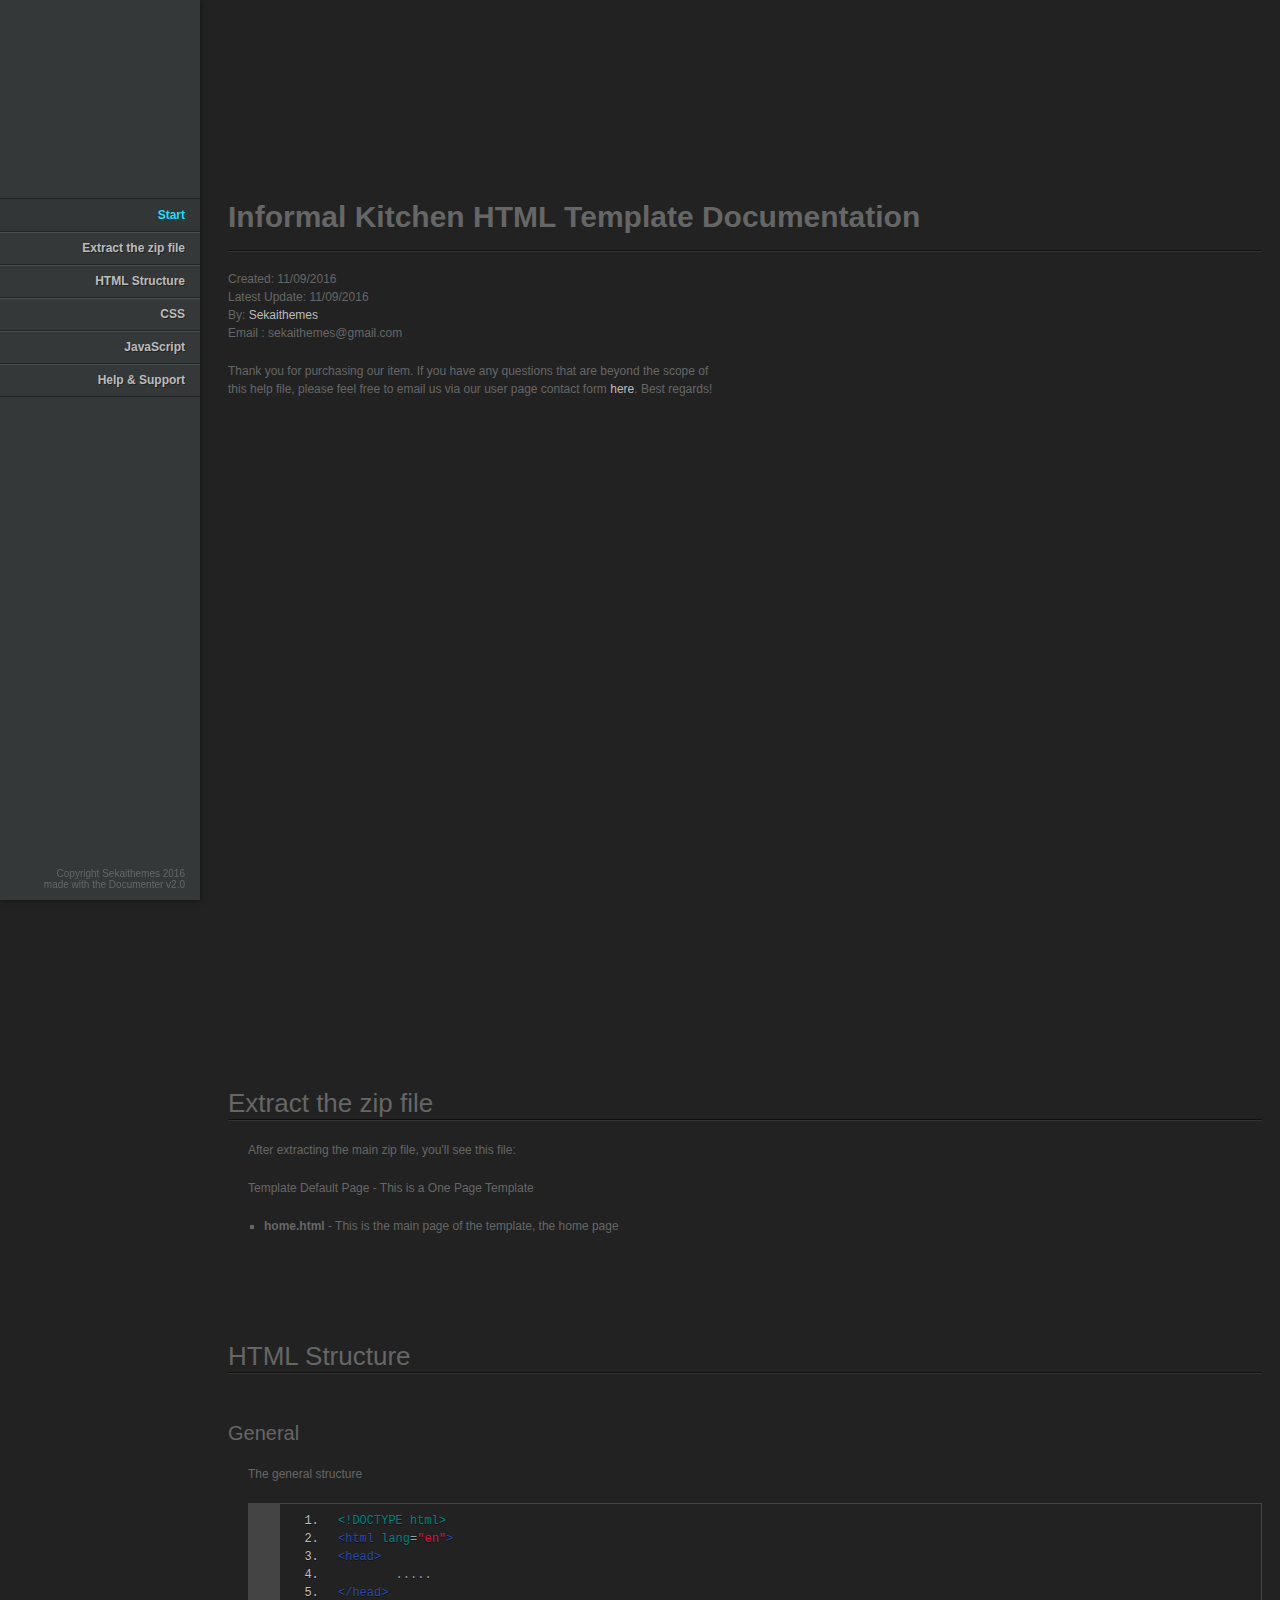
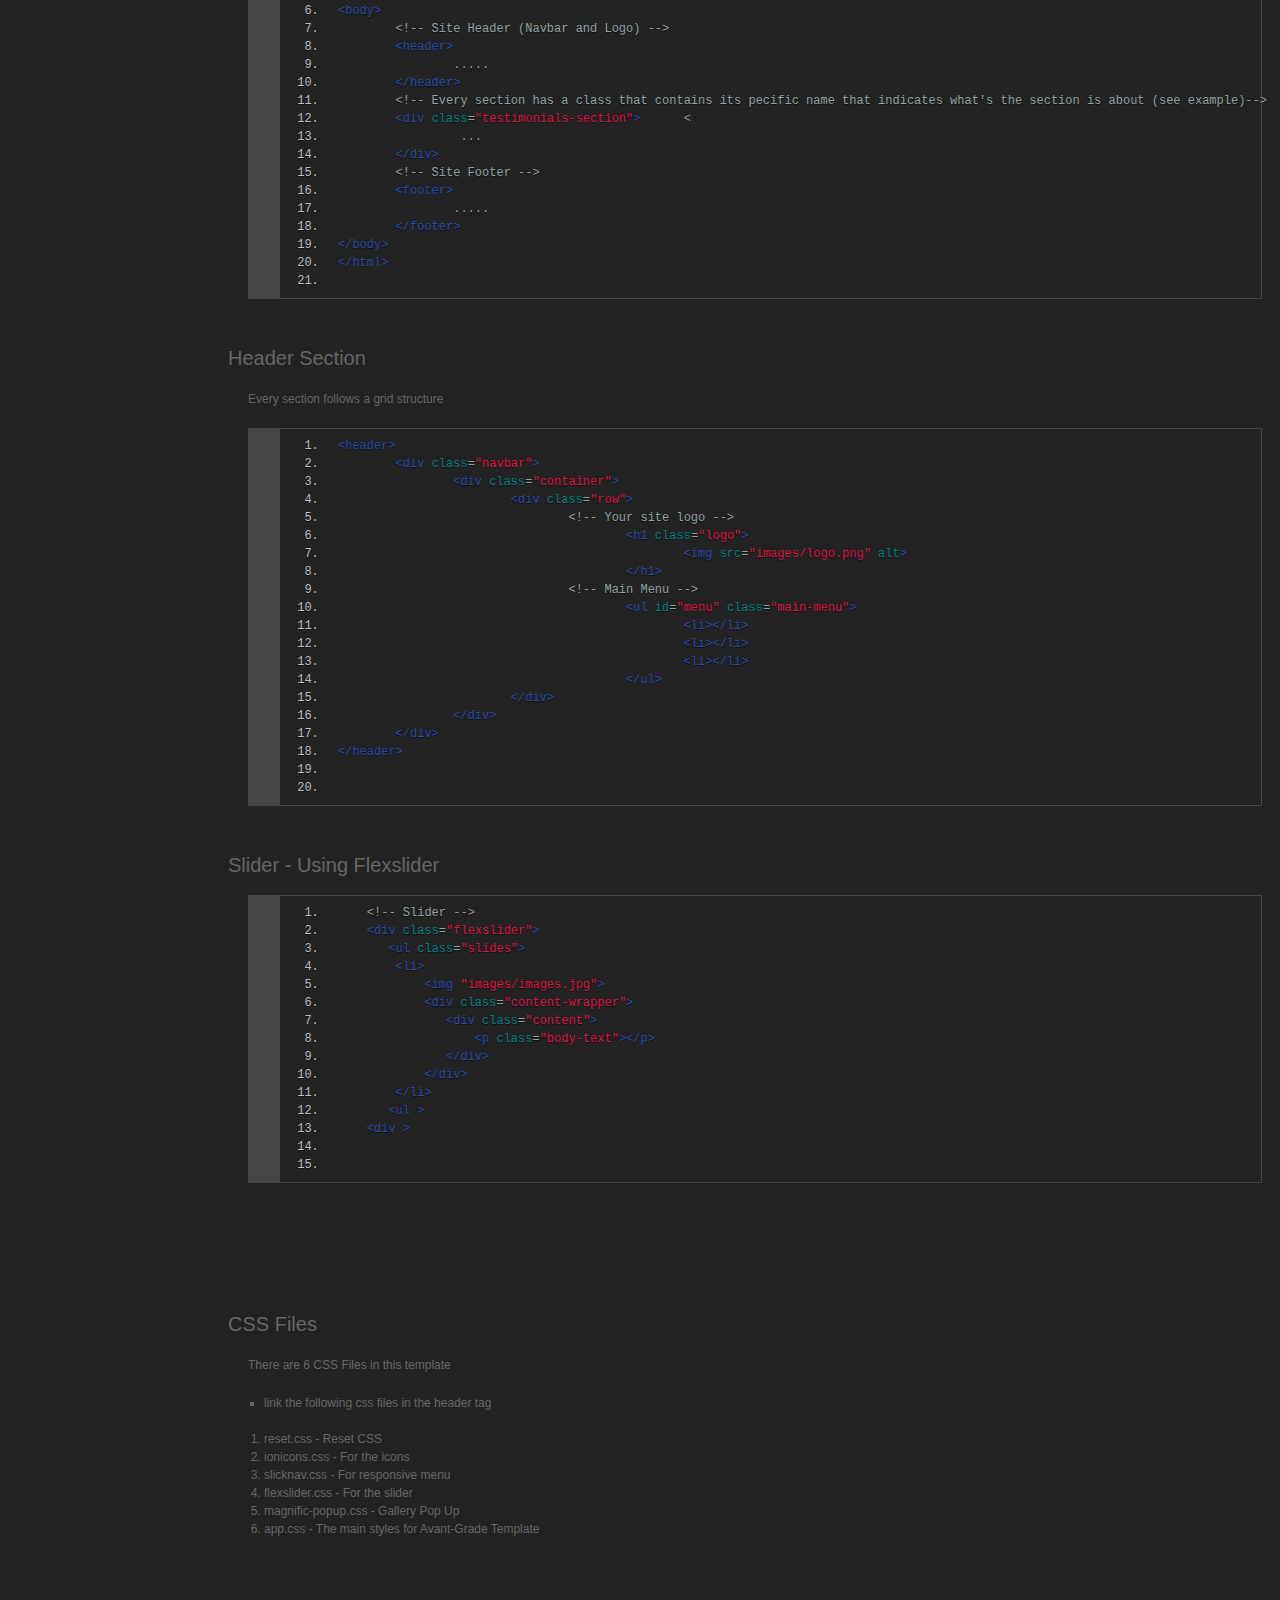
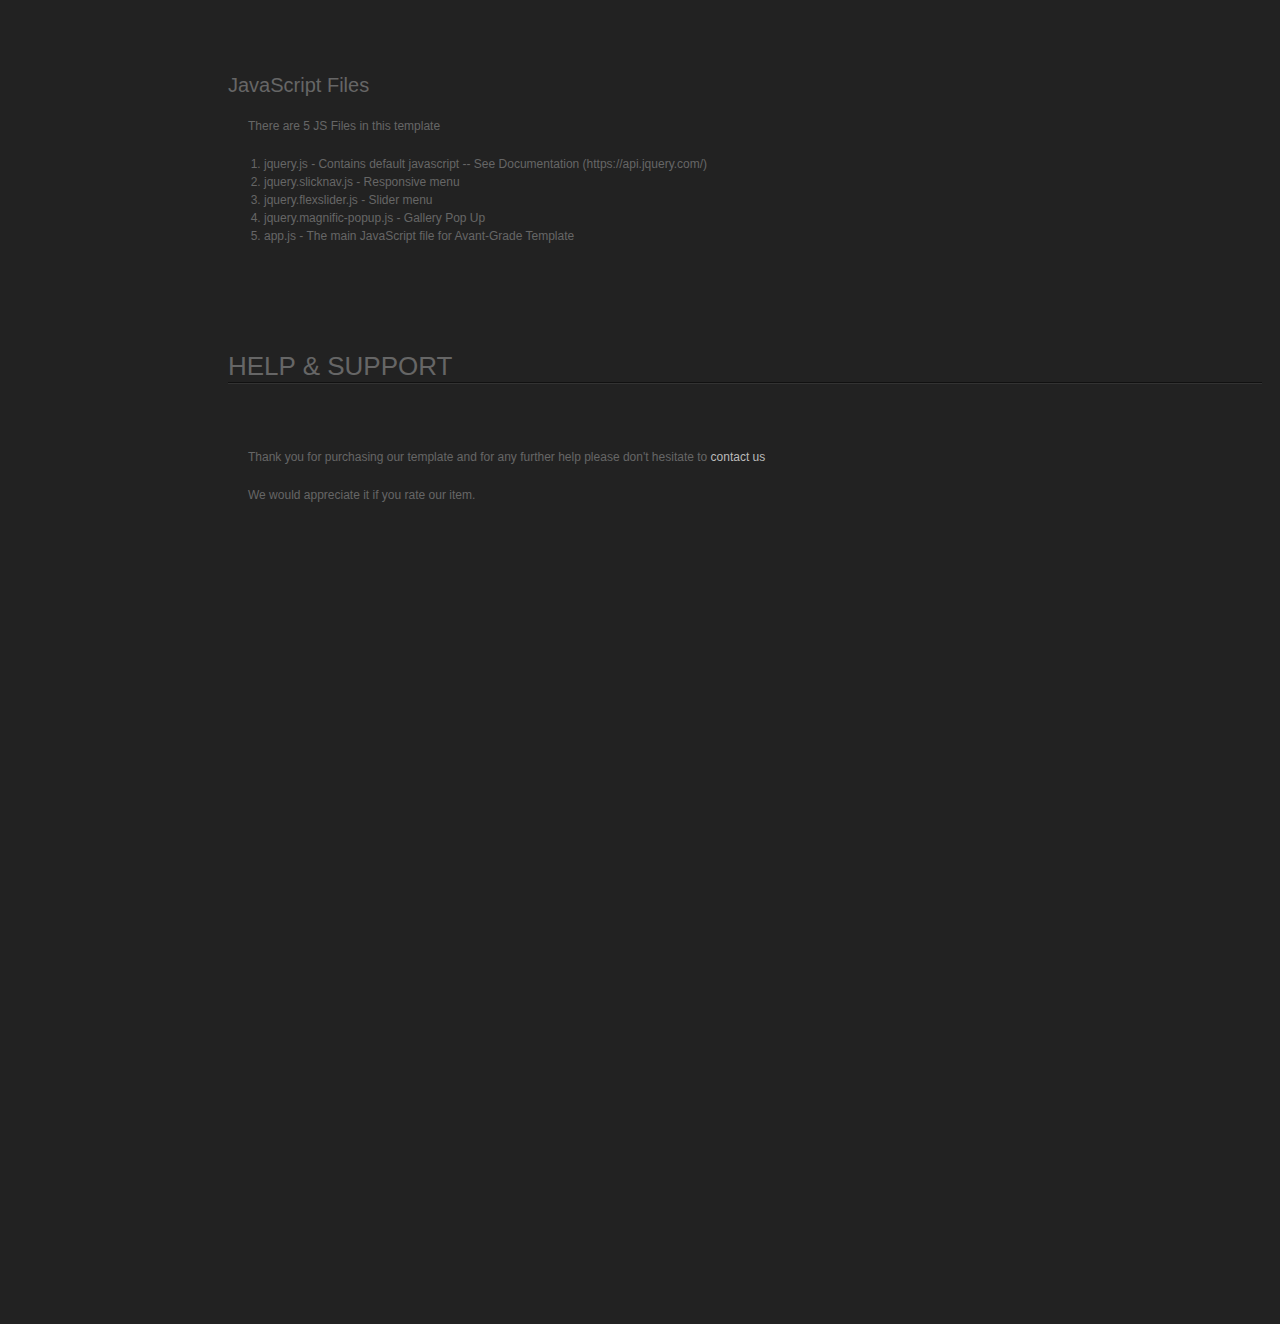
<file: SinglePageApp/Documentation/index.html>
<!doctype html>
<!--[if IE 6 ]><html lang="en-us" class="ie6"> <![endif]-->
<!--[if IE 7 ]><html lang="en-us" class="ie7"> <![endif]-->
<!--[if IE 8 ]><html lang="en-us" class="ie8"> <![endif]-->
<!--[if (gt IE 7)|!(IE)]><!-->
<html lang="en-us">
<!--<![endif]-->

<head>
    <meta charset="utf-8">

    <title>Informal Kitchen HTML Template Documentation</title>

    <meta name="description" content="">
    <meta name="author" content="Sekaithemes">
    <meta name="copyright" content="Sekaithemes">

    <link rel="stylesheet" href="assets/css/documenter_style.css" media="all">
    <link rel="stylesheet" href="assets/js/google-code-prettify/prettify.css" media="screen">

    <script src="assets/js/google-code-prettify/prettify.js"></script>


    <script src="assets/js/jquery.js"></script>
    <script src="assets/js/jquery.scrollTo.js"></script>
    <script src="assets/js/jquery.easing.js"></script>

    <script>
        document.createElement('section');
        var duration = '500',
            easing = 'swing';
    </script>
    <script src="assets/js/script.js"></script>

    <style>
        html {
            background-color: #222222;
            color: #666666;
        }
        ::-moz-selection {
            background: #204E5E;
            color: #ccc;
        }
        ::selection {
            background: #204E5E;
            color: #ccc;
        }
        #documenter_sidebar #documenter_logo {
            background-image: url();
        }
        a {
            color: #BBBBBB;
        }
        .btn {
            color: #666;
            border-color: #666;
        }
        .btn-primary:hover,
        .btn-primary:active,
        .btn-primary.active,
        .btn-primary.disabled,
        .btn-primary[disabled] {} hr {
            border-top: 1px solid #111111;
            border-bottom: 1px solid #333333;
        }
        #documenter_sidebar,
        #documenter_sidebar ul a {
            background-color: #343838;
            color: #222222;
        }
        #documenter_sidebar ul a {
            -webkit-text-shadow: 1px 1px 0px #222222;
            -moz-text-shadow: 1px 1px 0px #222222;
            text-shadow: 1px 1px 0px #222222;
        }
        #documenter_sidebar ul {
            border-top: 1px solid #212424;
        }
        #documenter_sidebar ul a {
            border-top: 1px solid #494F4F;
            border-bottom: 1px solid #212424;
            color: #BBBBBB;
        }
        #documenter_sidebar ul a:hover {
            background: #333636;
            color: #20ddfd;
            border-top: 1px solid #333636;
        }
        #documenter_sidebar ul a.current {
            background: #333636;
            color: #20ddfd;
            border-top: 1px solid #333636;
        }
        #documenter_copyright {
            display: block !important;
            visibility: visible !important;
            color: #666;
        }
        #documenter_copyright a {
            color: #666;
        }
        #documenter_content h4 {
            margin: 48px 0 18px;
        }
        #documenter_content h5,
        #documenter_content h6 {
            margin: 28px 0 18px 20px;
        }
        .prettyprint.linenums {
            margin-left: 20px;
        }
        img.main {
            margin-left: 20px;
        }
        #documenter_content p {
            margin: 20px 0 20px 20px;
        }
        ol.linenums li {
            text-shadow: 0 1px 0 #111;
        }
        .prettyprint.linenums {
            -webkit-box-shadow: inset 30px 0 0 #444, inset 31px 0 0 #444;
            -moz-box-shadow: inset 30px 0 0 #444, inset 31px 0 0 #444;
            box-shadow: inset 30px 0 0 #444, inset 31px 0 0 #444;
        }
        .prettyprint {
            background-color: #222;
            border: 1px solid #444;
        }
        .pln {
            color: #999;
        }
        .kwd,
        .linenums .tag {
            color: #2B48A7;
        }
    </style>

</head>

<body>
    <div id="documenter_sidebar">
        <a href="#documenter_cover" id="documenter_logo"></a>
        <ul id="documenter_nav">
            <li><a class="current" href="#documenter_cover">Start</a>
            </li>
            <li><a href="#unzip">Extract the zip file</a>
            </li>
            <li><a href="#html_structure" title="HTML Structure">HTML Structure</a>
            </li>
            <li><a href="#css_files_and_structure" title="CSS Files and Structure">CSS</a>
            </li>
            <li><a href="#javascript" title="JavaScript">JavaScript</a>
            </li>
            <li><a href="#help_support" title="Help & Support">Help & Support</a>
            </li>

        </ul>
        <div id="documenter_copyright">Copyright <a href="https://themeforest.net/user/sekaithemes" target="_blank">Sekaithemes </a> 2016
            <br> made with the <a href="http://rxa.li/documenter" target="_blank">Documenter v2.0</a>
        </div>
    </div>
    <div id="documenter_content">
        <section id="documenter_cover">
            <h1>Informal Kitchen HTML Template Documentation</h1>

            <hr>
            <ul>
                <li>Created: 11/09/2016</li>
                <li>Latest Update: 11/09/2016</li>
                <li>By: <a href="https://themeforest.net/user/sekaithemes">Sekaithemes</a> 
                </li>
                <li>
                    Email :  sekaithemes@gmail.com
                </li>

            </ul>
            <p style="margin-left:0">Thank you for purchasing our item. If you have any questions that are beyond the scope of this help file, please feel free to email us via our user page contact form <a href="https://themeforest.net/user/sekaithemes">here</a>. Best regards!</p>
        </section>

        <section id="unzip">
            <h3>Extract the zip file</h3>
            <hr class="notop">
            <p> After extracting the main zip file, you'll see this file: </p>

            <p>Template Default Page - This is a One Page Template</p>
            <ul>
                <li><strong>home.html</strong> - This is the main page of the template, the home page</li>
            </ul>
                        
        </section>

        <section id="html_structure">
            <div class="page-header">
                <h3>HTML Structure</h3>
                <hr class="notop">
            </div>

            <h4>General</h4>
            <p>The general structure</p>
            <pre class="prettyprint lang-css linenums">
&#x3C;!DOCTYPE html&#x3E;
&#x3C;html lang=&#x22;en&#x22;&#x3E;
&#x3C;head&#x3E;
&#x9;.....
&#x3C;/head&#x3E;
&#x3C;body&#x3E;
&#x9;&#x3C;!-- Site Header (Navbar and Logo) --&#x3E;
&#x9;&#x3C;header&#x3E;
&#x9;&#x9;.....
&#x9;&#x3C;/header&#x3E;
&#x9;&#x3C;!-- Every section has a class that contains its pecific name that indicates what's the section is about (see example)--&#x3E;
&#x9;&#x3C;div class=&#x22;testimonials-section&#x22;&#x3E;&#x9;&#x3C;
&#x9;&#x9; ...
&#x9;&#x3C;/div&#x3E;
&#x9;&#x3C;!-- Site Footer --&#x3E;
&#x9;&#x3C;footer&#x3E;
&#x9;&#x9;.....
&#x9;&#x3C;/footer&#x3E;&#x9;
&#x3C;/body&#x3E;
&#x3C;/html&#x3E;
            </pre>
            <h4>Header Section</h4>
            <p>Every section follows a grid structure</p>
            <pre class="prettyprint lang-css linenums">
&#x3C;header&#x3E;
&#x9;&#x3C;div class=&#x22;navbar&#x22;&#x3E;
&#x9;&#x9;&#x3C;div class=&#x22;container&#x22;&#x3E;
&#x9;&#x9;&#x9;&#x3C;div class=&#x22;row&#x22;&#x3E;
&#x9;&#x9;&#x9;&#x9;&#x3C;!-- Your site logo --&#x3E;
&#x9;&#x9;&#x9;&#x9;&#x9;&#x3C;h1 class=&#x22;logo&#x22;&#x3E;
&#x9;&#x9;&#x9;&#x9;&#x9;&#x9;&#x3C;img src=&#x22;images/logo.png&#x22; alt&#x3E;
&#x9;&#x9;&#x9;&#x9;&#x9;&#x3C;/h1&#x3E;
&#x9;&#x9;&#x9;&#x9;&#x3C;!-- Main Menu --&#x3E;
&#x9;&#x9;&#x9;&#x9;&#x9;&#x3C;ul id=&#x22;menu&#x22; class=&#x22;main-menu&#x22;&#x3E;
&#x9;&#x9;&#x9;&#x9;&#x9;&#x9;&#x3C;li&#x3E;&#x3C;/li&#x3E;
&#x9;&#x9;&#x9;&#x9;&#x9;&#x9;&#x3C;li&#x3E;&#x3C;/li&#x3E;
&#x9;&#x9;&#x9;&#x9;&#x9;&#x9;&#x3C;li&#x3E;&#x3C;/li&#x3E;
&#x9;&#x9;&#x9;&#x9;&#x9;&#x3C;/ul&#x3E;
&#x9;&#x9;&#x9;&#x3C;/div&#x3E; 
&#x9;&#x9;&#x3C;/div&#x3E;
&#x9;&#x3C;/div&#x3E;
&#x3C;/header&#x3E;
    
            </pre>
            <h4>Slider - Using Flexslider</h4>
            <pre class="prettyprint lang-css linenums">
    &#x3C;!-- Slider --&#x3E;
    &#x3C;div class=&#x22;flexslider&#x22;&#x3E;
       &#x3C;ul class=&#x22;slides&#x22;&#x3E;
&#x9;&#x3C;li&#x3E;
&#x9;    &#x3C;img &#x22;images/images.jpg&#x22;&#x3E;
&#x9;    &#x3C;div class=&#x22;content-wrapper&#x22;&#x3E;
&#x9;       &#x3C;div class=&#x22;content&#x22;&#x3E;
&#x9;           &#x3C;p class=&#x22;body-text&#x22;&#x3E;&#x3C;/p&#x3E;
&#x9;       &#x3C;/div&#x3E;
&#x9;    &#x3C;/div&#x3E;
&#x9;&#x3C;/li&#x3E;
       &#x3C;ul &#x3E;
    &#x3C;div &#x3E;

            </pre>
            
        </section>

       

    
 
<section id="css_files_and_structure">
    <h4>CSS Files</h4>
    <p>There are 6 CSS Files in this template</p>
    <ul> 
    <li>link the following css files in the header tag
                    </li>
                </ul>
                <ol>
                    <li>reset.css - Reset CSS </li>
                    <li>ionicons.css - For the icons</li>
                    <li>slicknav.css - For responsive menu</li>
                    <li>flexslider.css - For the slider</li>
                    <li>magnific-popup.css - Gallery Pop Up</li>
                    <li>app.css - The main styles for Avant-Grade Template</li>
                </ol>
        </section>
        <section id="javascript">
            <h4>JavaScript Files </h4>
            <p>There are 5 JS Files in this template</p>
  

            <ol>
                <li>jquery.js - Contains default javascript -- See Documentation (https://api.jquery.com/)</li>
                <li>jquery.slicknav.js - Responsive menu </li>
                <li>jquery.flexslider.js - Slider menu </li>
                <li>jquery.magnific-popup.js - Gallery Pop Up </li>
                <li>app.js - The main JavaScript file for Avant-Grade Template</li>
            </ol>
        </section>

        <section id="help_support">
            <h3>HELP & SUPPORT</h3>
            <hr class="notop">
            <br>
            <br>
            <p>Thank you for purchasing our template and for any further help please don't hesitate to <a href="https://themeforest.net/user/sekaithemes"> 
            contact us </a>
            </p>
            <p> We would appreciate it if you rate our item.</p>

    </div>

</body>

</html>
</file>
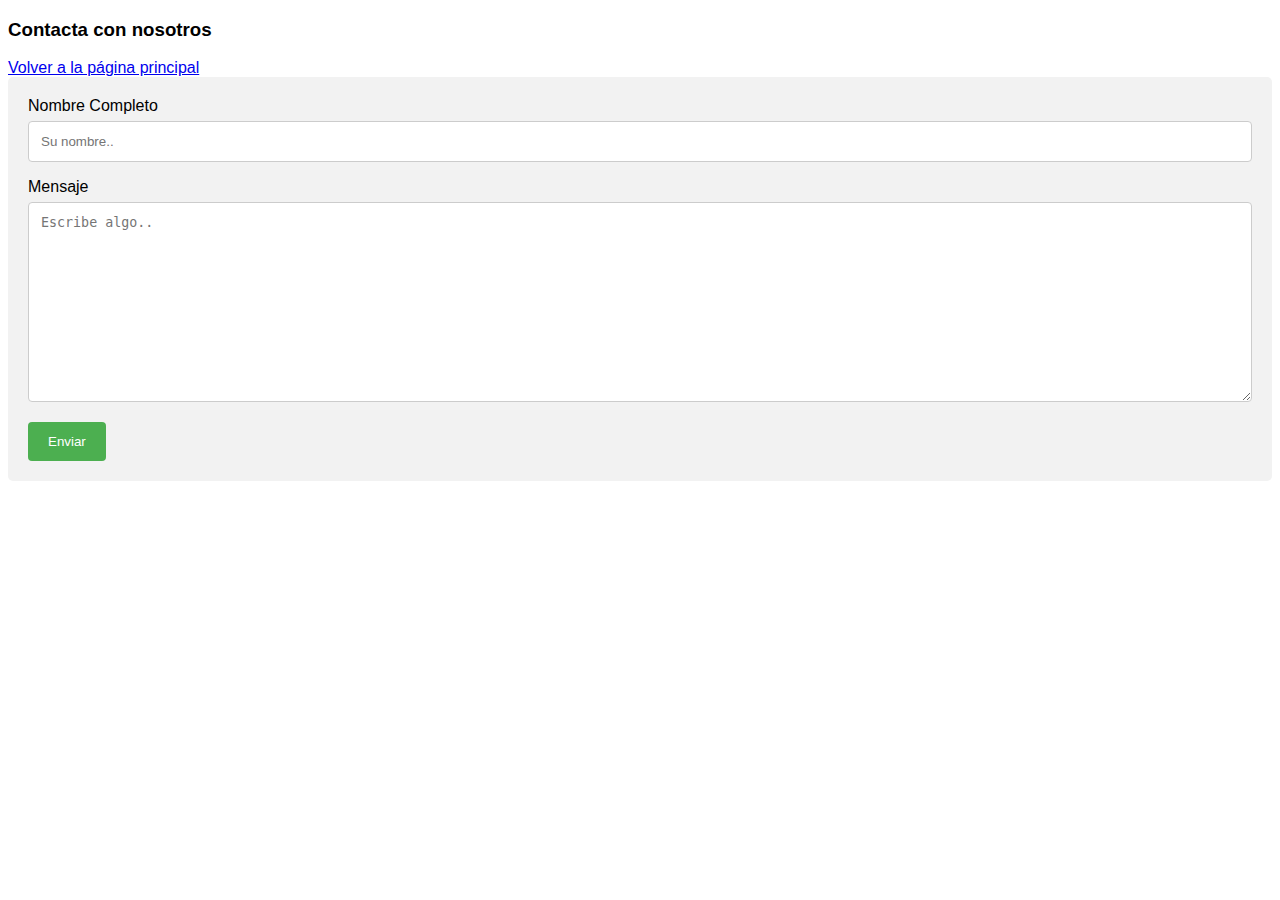
<file: SinglePageApp/wwwroot/contact.html>
﻿<!DOCTYPE html>
<html>
<head>
    <meta name="viewport" content="width=device-width, initial-scale=1">
    <style>
        body { font-family: Arial, Helvetica, sans-serif; }

        * { box-sizing: border-box; }

        input[type=text], select, textarea {
            border: 1px solid #ccc;
            border-radius: 4px;
            box-sizing: border-box;
            margin-bottom: 16px;
            margin-top: 6px;
            padding: 12px;
            resize: vertical;
            width: 100%;
        }

        input[type=submit] {
            background-color: #4CAF50;
            border: none;
            border-radius: 4px;
            color: white;
            cursor: pointer;
            padding: 12px 20px;
        }

        input[type=submit]:hover { background-color: #45a049; }

        .container {
            background-color: #f2f2f2;
            border-radius: 5px;
            padding: 20px;
        }
    </style>
</head>
<body>

<h3>Contacta con nosotros</h3>
<a href="index.html">Volver a la página principal</a>

<div class="container">
    <form action="/action_page.php">
        <label for="fname">Nombre Completo</label>
        <input type="text" id="fname" name="firstname" placeholder="Su nombre..">

        <label for="subject">Mensaje</label>
        <textarea id="subject" name="subject" placeholder="Escribe algo.." style="height: 200px"></textarea>

        <input type="submit" value="Enviar">
    </form>
</div>

</body>
</html>
</file>
<file: SinglePageApp/Documentation/assets/css/documenter_style.css>
/*!
 * Documenter 2.0
 * http://rxa.li/documenter
 *
 * 
 *
 *
 */
html,body,div,span,applet,object,iframe,h1,h2,h3,h4,h5,h6,p,blockquote,a,abbr,acronym,address,big,cite,code,del,dfn,em,font,img,ins,kbd,q,s,samp,small,strike,strong,sub,sup,tt,var,dl,dt,dd,ol,ul,li,fieldset,form,label,legend,table,caption,tbody,tfoot,thead,tr,th,td{
	margin:0;
	padding:0;
	border:0;
	outline:0;
	font-weight:inherit;
	font-style:inherit;
	font-size:100%;
	font-family:inherit;
	vertical-align:baseline;
}
html { 
	font-size:101%;
	font-family:Arial,verdana,arial,sans-serif;
	font-size:12px;
	-webkit-text-size-adjust:none;
	color:#6F6F6F;
	background-color:#efefef;
}
body{
	min-height:100%;
	height:auto;
	width:100%;
}
footer, header, section {
	display:block;
}
a{ color:#6F6F6F; text-decoration:none; cursor:pointer; }
a:hover { text-decoration:underline }
p, ul, ol{
	margin:18px 0;
	line-height:1.5em;
}
li{
	list-style:none;
}
li.placeholder{
	height:70px;
	width:100%;
	font-size:16px;
}
hr { 
	display:block;
	height:0px;
	line-height:0px;
	border:0;
	border-top:1px solid #ddd;
	border-bottom:1px solid #aaa;
	margin:16px 0;
	padding:0;
	clear:both;
	float:none;
}
hr.notop{
	margin-top:0;
}
strong{
	font-weight:700;
}
#documenter_buttons{
	position:absolute;
	right:10px;
	margin-top:-30px;
}
.btn{
	cursor:pointer;
	width:auto;
	padding:7px 7px 8px;
	border-radius:3px;
	border:1px solid #ccc;
}
.btn:hover{
	border:1px solid #B1B4B0;
	box-shadow:0px 2px 2px rgba(0,0,0,0.1);
	-moz-box-shadow:0px 2px 2px rgba(0,0,0,0.1);
	-webkit-box-shadow:0px 2px 2px rgba(0,0,0,0.1);
	text-decoration:none;
}
.btn:active{
	border:1px solid #B1B4B0;
	box-shadow:inset 0px 2px 2px rgba(0,0,0,0.1);
	-moz-box-shadow:inset 0px 2px 2px rgba(0,0,0,0.1);
	-webkit-box-shadow:inset 0px 2px 2px rgba(0,0,0,0.1);
	background-color:#eee;
}

#documenter_content{
	position:absolute;
	right:18px;
	left:218px;
	padding-left:10px;
	padding-bottom:800px;
	min-height:100%;
	height:auto;
	z-index:1;
}
#documenter_sidebar{
	-moz-box-shadow:0 0 6px rgba(3,3,3,0.6);
	-webkit-box-shadow:0 0 6px rgba(3,3,3,0.6);
	box-shadow:0 0 6px rgba(3,3,3,0.6);
	position:fixed;
	left:0;
	width:200px;
	height:100%;
	min-height:100%;
	z-index:100;
}
#documenter_sidebar a{
	position:relative;
	z-index:100;
}
img{
	border:0;
}
#documenter_copyright{
	position:absolute;
	bottom:10px;
	font-size:10px;
	right:15px;
	width:200px;
	text-align:right;
	z-index:1
}
.margim
{
	margin-left: 20px;
}
noscript{
	display:block;
	position:absolute;
	top:238px;
	margin:0 auto;
	width:800px;
	bottom:0;
	z-index:20;
}
noscript p{
	width:800px;
	font-size:20px;
	padding-top:20px;
	margin:0 auto;
	color:#4D4D4D;
}
.small{
	font-size:10px;
	letter-spacing:0;
}

.clearfix:after {
    clear: both;
    content: ".";
    display: block;
    height: 0;
    visibility: hidden;
}
.clearfix {
    display: inline-block;
}
.clearfix {
    display: block;
}
/*----------------------------------------------------------------------*/
/* Sidebar
/*----------------------------------------------------------------------*/

#documenter_sidebar #documenter_logo{
	display:block;
	height:20%;
	max-height:200px;
	min-height:70px;
	width:200px;
	background-position:center center;
	background-repeat:no-repeat;
}
#documenter_sidebar ul{
	font-size:12px;
	font-weight:700;
	min-height:150px;
	height:75%;
	overflow:auto;
}

#documenter_sidebar ul li{
	text-align:right;
	padding:0;
}
#documenter_sidebar ul a{
	display:block;
	border-top:1px solid #ddd;
	border-bottom:1px solid #aaa;
	padding:6px 15px 7px 0;
	text-align:right;
}
#documenter_sidebar ul a:hover,#documenter_sidebar ul a.current{
	-webkit-text-shadow:none;
	-moz-text-shadow:none;
	text-shadow:none;
	text-decoration:none;
}
#documenter_sidebar ul li ul{
	border-top:0;
	font-size:10px;
	min-height:10px;
	height:auto;
	overflow:auto;
	margin:0;
	display:none;
}
#documenter_sidebar ul li ul li a{
	display:block;
	padding:4px 15px 5px 0;
	text-align:right;
}
.margimMap
{
	margin-left: 56px;
}
/*----------------------------------------------------------------------*/
/* Content
/*----------------------------------------------------------------------*/

#documenter_cover{
	position:relative;
	height:800px;
	padding-top:200px !important;
}
#documenter_cover li{
	list-style:none !important;
	margin-left:0 !important;
}
#documenter_cover p{
	width:500px;
}
#documenter_content section{
	padding-top:70px;
}
#documenter_content h1{
	font-size:30px;
	font-weight:700;
}
#documenter_content h2{
	font-size:20px;
	margin-bottom:18px;
	font-weight:100;
}
#documenter_content h3{
	font-size:26px;
	margin:18px 0 0;
	font-weight:100;
}
#documenter_content h4{
	font-size:20px;
	margin:18px 0;
	font-weight:100;
}
#documenter_content h5{
	font-size:16px;
	margin:18px 0;
	font-weight:100;
}
#documenter_content h6{
	font-size:14px;
	margin:18px 0;
	font-weight:100;
}
#documenter_content p{
	margin:18px 0;
}
#documenter_content ol li{
	list-style:decimal;
	margin-left:36px;
}
#documenter_content ul li{
	list-style:square;
	margin-left:36px;
}
#documenter_content dl{
}
#documenter_content dl dt{
	padding-top:12px;
	font-weight:700;
	font-size:14px;
}
#documenter_content dl dd{
	padding-top:3px;
	margin-left:18px;
}
#documenter_content table{
	border-collapse:collapse;
}
#documenter_content table th{
	font-weight:700;
}
#documenter_content table th, #documenter_content table td{
	padding:3px;
	text-align:left;
}
#documenter_content code{
	font-family:"Courier New", Courier, monospace;
	font-size:12px;
}
#documenter_content .warning{
	padding:10px 10px 10px 30px;
	border:1px solid #D5D458;
	background-color:#F0FEB1;
	background-image:url(img/warning.png);
	background-repeat:no-repeat;
	background-position: 8px 11px;
}
#documenter_content .info{
	padding:10px 10px 10px 30px;
	border:1px solid #6AB3FF;
	background-color:#A3D0FF;
	background-image:url(img/info.png);
	background-repeat:no-repeat;
	background-position: 8px 11px;
}
#documenter_content div.alert {
  padding: 8px 35px 8px 14px;
  text-shadow: 0 1px 0 rgba(255, 255, 255, 0.5);
  background-color: #fcf8e3;
  border: 1px solid #fbeed5;
  -webkit-border-radius: 4px;
  -moz-border-radius: 4px;
  border-radius: 4px;
}
#documenter_content div.alert-success,#documenter_content  div.alert-success div.alert-heading {
  color: #468847;
}
#documenter_content div.alert-danger,#documenter_content  div.alert-error {
  background-color: #f2dede;
  border-color: #eed3d7;
}
#documenter_content div.alert-danger,
#documenter_content div.alert-error,
#documenter_content div.alert-danger div.alert-heading,
#documenter_content div.alert-error div.alert-heading {
  color: #b94a48;
}
#documenter_content div.alert-info {
  background-color: #d9edf7;
  border-color: #bce8f1;
}
#documenter_content div.alert-info,#documenter_content  div.alert-info div.alert-heading {
  color: #3a87ad;
}
#documenter_content div.alert-block {
  padding-top: 14px;
  padding-bottom: 14px;
}
#documenter_content div.alert-block > p,#documenter_content  div.alert-block > ul {
  margin-bottom: 0;
}
#documenter_content div.alert-block p + p {
  margin-top: 5px;
}


span.pre{ background-color:#999; color:#333;}


/*----------------------------------------------------------------------*/
/* Print Styles
/*----------------------------------------------------------------------*/

@media print {
	 * { background: transparent !important; color: black !important; text-shadow: none !important; filter:none !important;
	-ms-filter: none !important; } /* Black prints faster: sanbeiji.com/archives/953 */
	a, a:visited { color: #444 !important; text-decoration: underline; }
	a[href]:after { content: " (" attr(href) ")"; }
	abbr[title]:after { content: " (" attr(title) ")"; }
	.ir a:after, a[href^="javascript:"]:after, a[href^="#"]:after { content: ""; }  /* Don't show links for images, or javascript/internal links */
	pre, blockquote { border: 1px solid #999; page-break-inside: avoid; }
	thead { display: table-header-group; } /* css-discuss.incutio.com/wiki/Printing_Tables */
	tr, img { page-break-inside: avoid; }
	@page { margin: 0.5cm; }
	p, h2, h3 { orphans: 3; widows: 3; }
	h2, h3{ page-break-after: avoid; }
	hr { border-top:1px solid #000 !important;border-bottom:0 !important; }
	
	#documenter_sidebar{
		-moz-box-shadow:none;
		-webkit-box-shadow:none;
		box-shadow:none;
		position:absolute;
		left:10px;
		top:0;
		width:100%;
		margin-top:500px;
	}
	#documenter_sidebar ul:before { content: "Table of Contents"; }
	
	#documenter_sidebar ul{
		border:0 !important;
	}
	#documenter_sidebar ul li{
		border:0 !important;
		text-align:left;
	}
	#documenter_sidebar ul li a{
		border:0 !important;
		text-align:left;
		padding:4px;
	}
	#documenter_sidebar ul li a:hover{
		border:0 !important;
	}
	#documenter_sidebar #documenter_logo{
		display:none;
	}
	#documenter_sidebar #documenter_copyright{
		display:none;
	}
	#documenter_content{
		left:10px;
	}
	#documenter_cover{
		margin-bottom:300px;
	}
	#documenter_content .warning{
		background-image:url(img/warning.png) !important;
		background-repeat:no-repeat !important;
		background-position: 8px 11px !important;
	}
	#documenter_content .info{
		background-image:url(img/info.png) !important;
		background-repeat:no-repeat !important;
		background-position: 8px 11px !important;
	}
}
</file>
<file: SinglePageApp/Documentation/assets/js/google-code-prettify/prettify.css>
.com { color: #93a1a1; }
.lit { color: #195f91; }
.pun, .opn, .clo { color: #93a1a1; }
.fun { color: #dc322f; }
.str, .atv { color: #D14; }
.kwd, .linenums .tag { color: #1e347b; }
.typ, .atn, .dec, .var { color: teal; }
.pln { color: #48484c; }

.prettyprint {
  padding: 8px;
  background-color: #f7f7f9;
  border: 1px solid #e1e1e8;
}
.prettyprint.linenums {
  -webkit-box-shadow: inset 40px 0 0 #fbfbfc, inset 41px 0 0 #ececf0;
     -moz-box-shadow: inset 40px 0 0 #fbfbfc, inset 41px 0 0 #ececf0;
          box-shadow: inset 40px 0 0 #fbfbfc, inset 41px 0 0 #ececf0;
}

/* Specify class=linenums on a pre to get line numbering */
ol.linenums {
  margin: 0 0 0 33px; /* IE indents via margin-left */
} 
ol.linenums li {
  padding-left: 12px;
  color: #bebec5;
  line-height: 18px;
  text-shadow: 0 1px 0 #fff;
}
</file>
